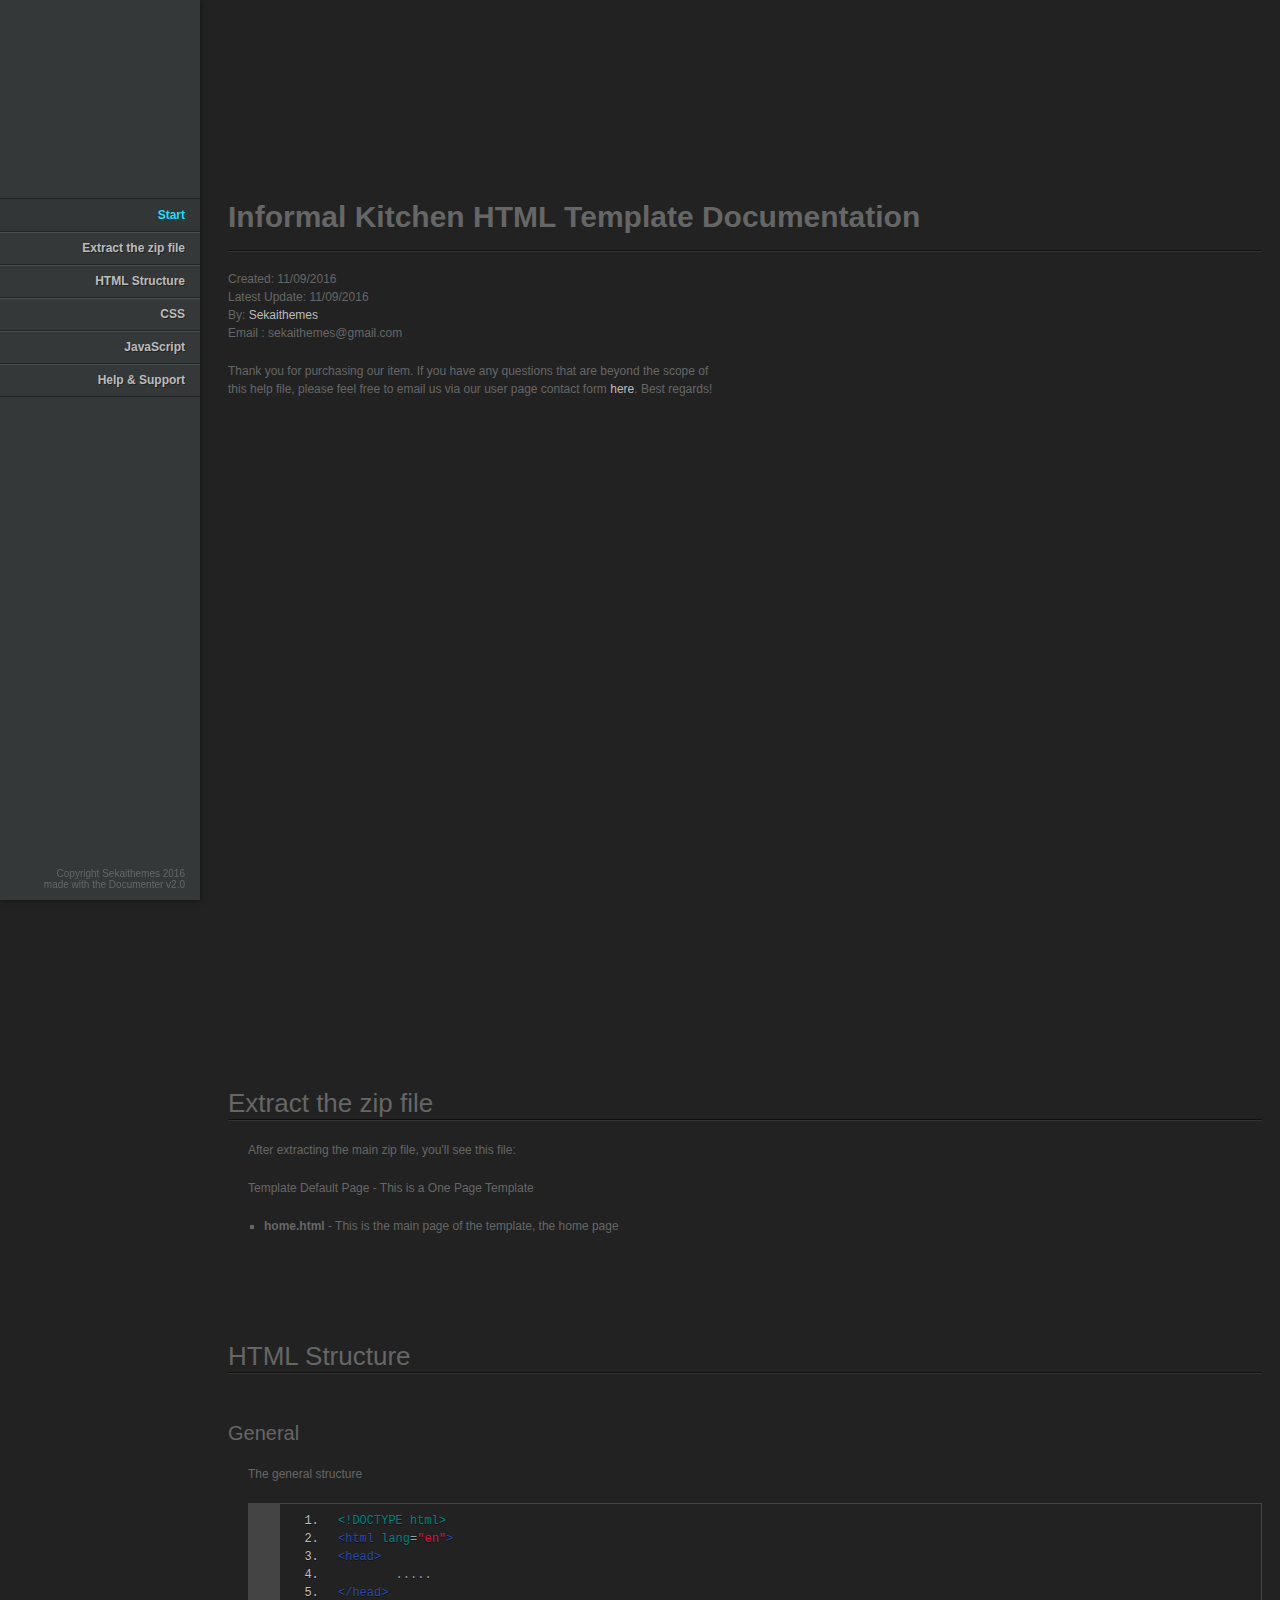
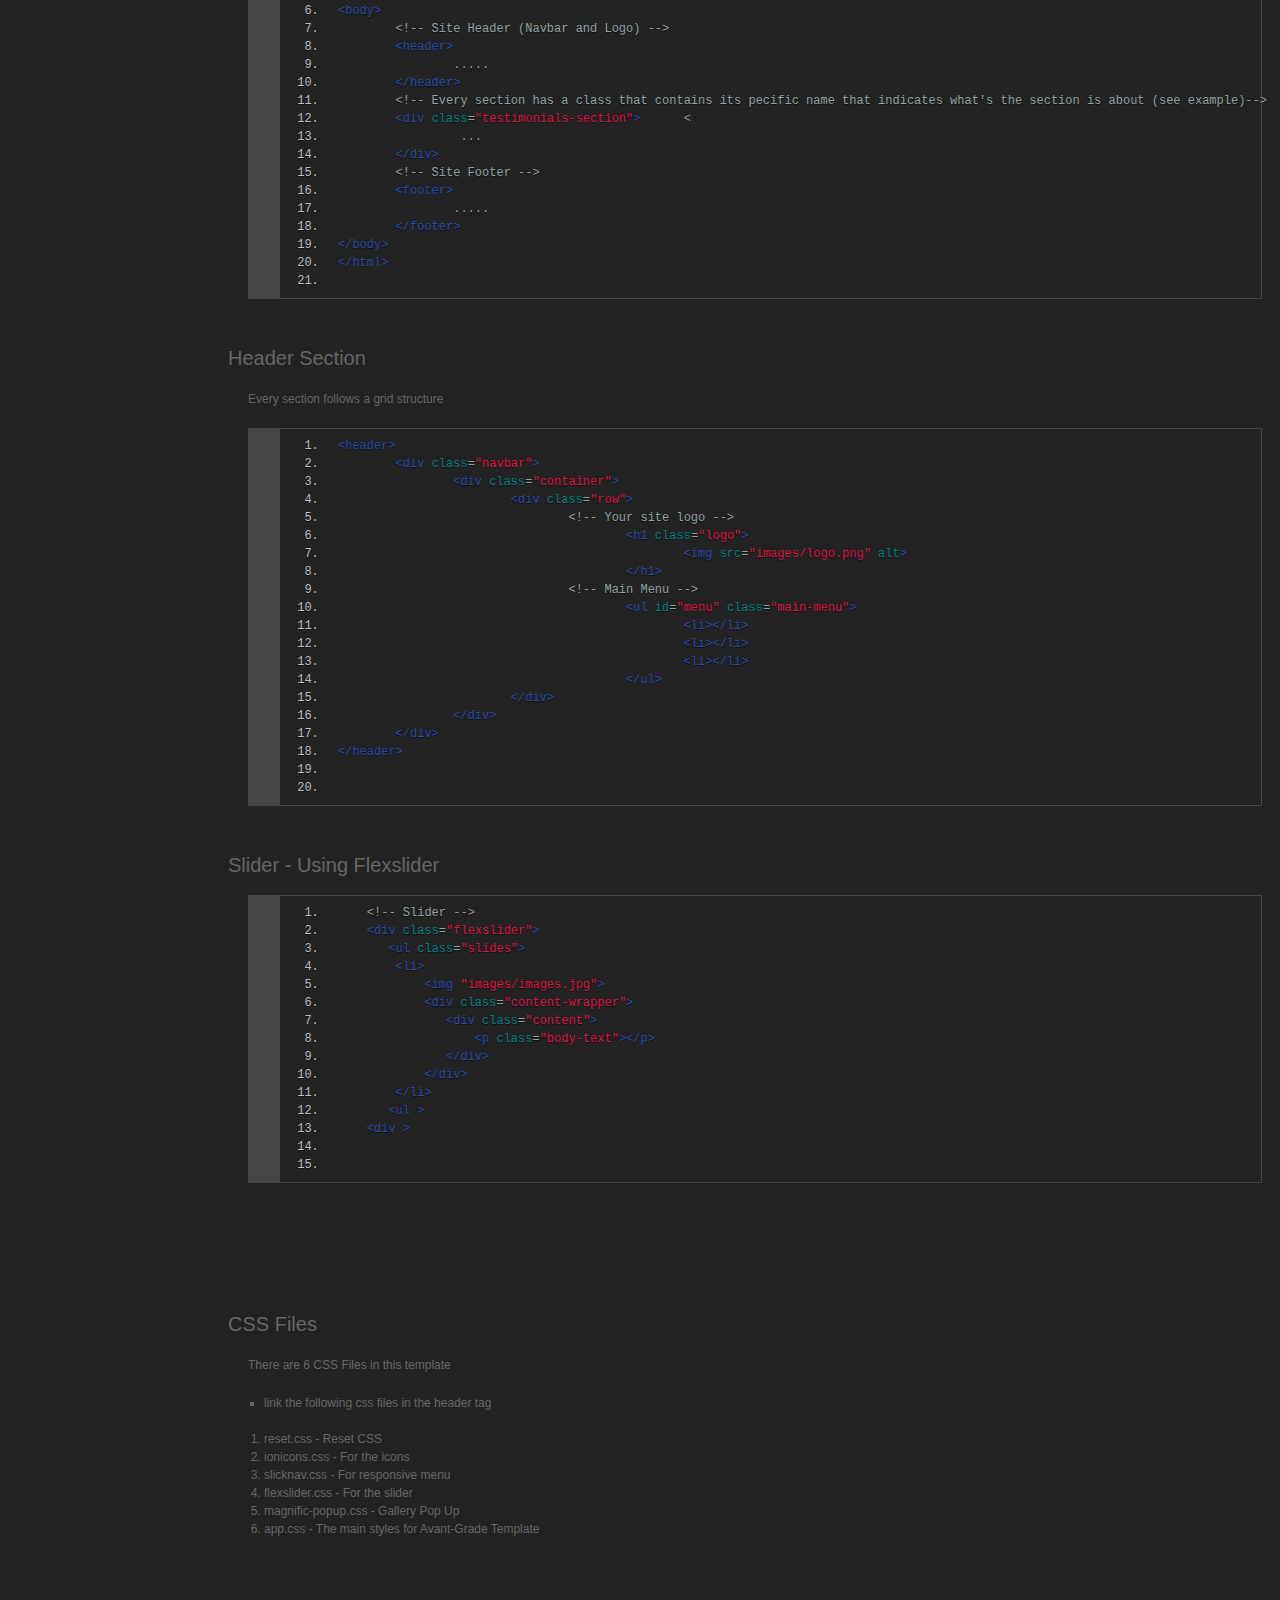
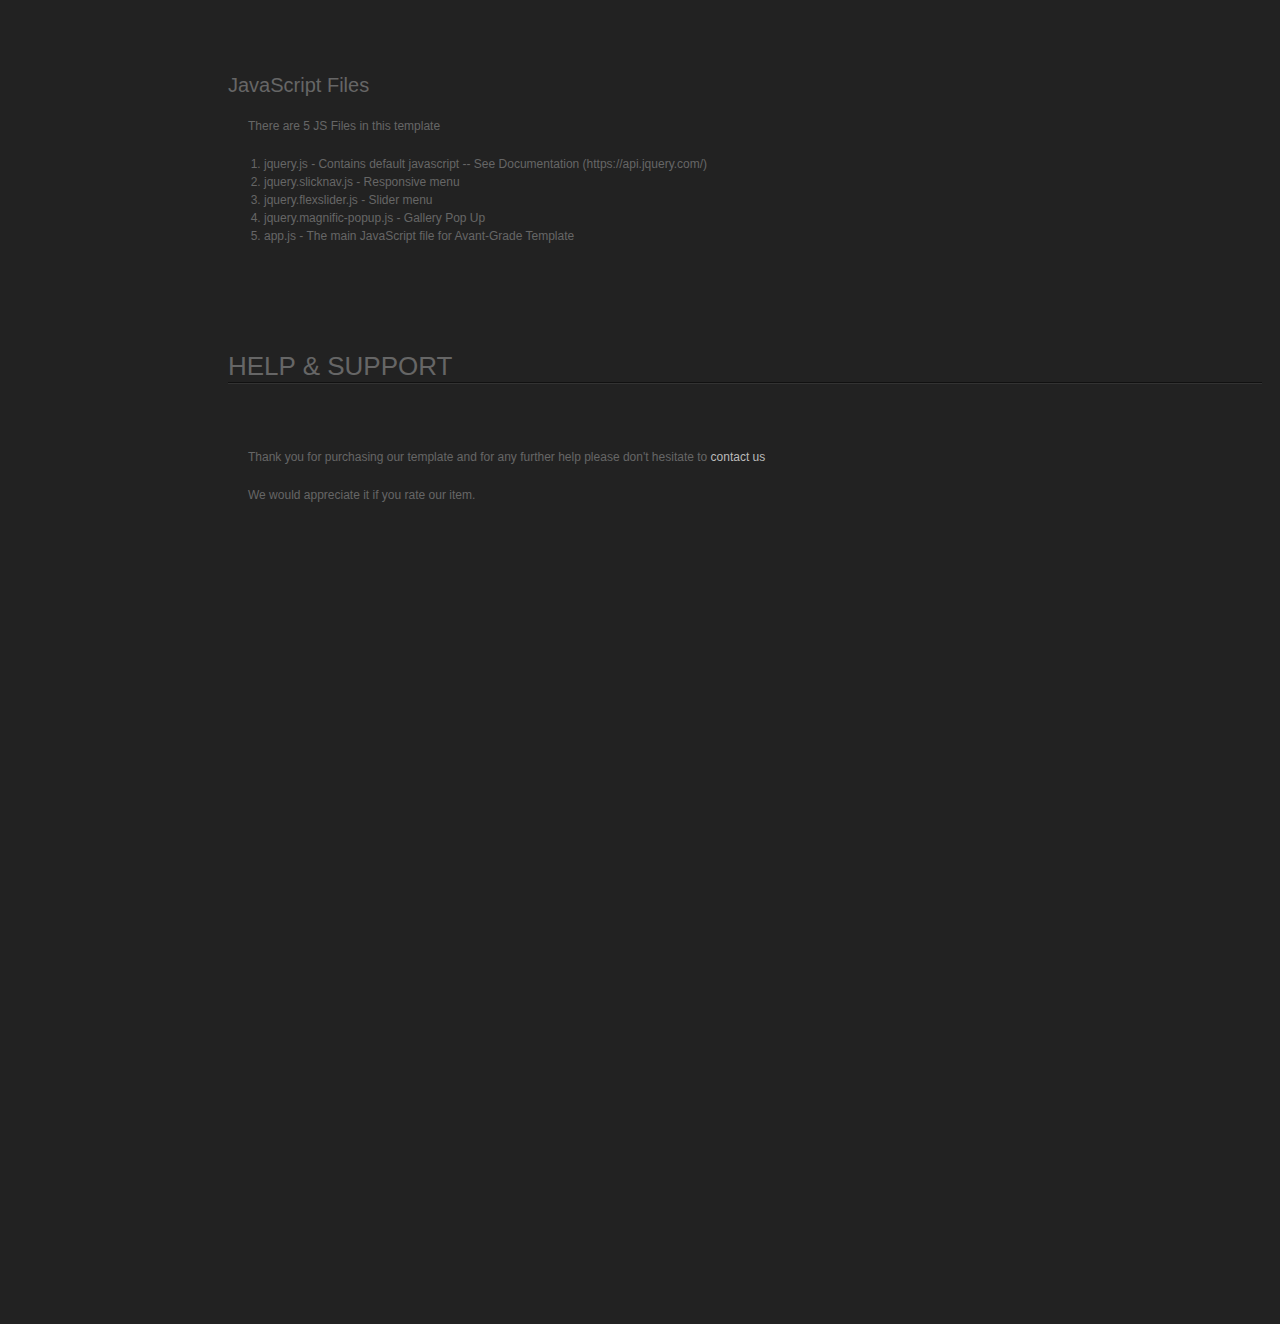
<file: SinglePageApp/Documentation/index.html>
<!doctype html>
<!--[if IE 6 ]><html lang="en-us" class="ie6"> <![endif]-->
<!--[if IE 7 ]><html lang="en-us" class="ie7"> <![endif]-->
<!--[if IE 8 ]><html lang="en-us" class="ie8"> <![endif]-->
<!--[if (gt IE 7)|!(IE)]><!-->
<html lang="en-us">
<!--<![endif]-->

<head>
    <meta charset="utf-8">

    <title>Informal Kitchen HTML Template Documentation</title>

    <meta name="description" content="">
    <meta name="author" content="Sekaithemes">
    <meta name="copyright" content="Sekaithemes">

    <link rel="stylesheet" href="assets/css/documenter_style.css" media="all">
    <link rel="stylesheet" href="assets/js/google-code-prettify/prettify.css" media="screen">

    <script src="assets/js/google-code-prettify/prettify.js"></script>


    <script src="assets/js/jquery.js"></script>
    <script src="assets/js/jquery.scrollTo.js"></script>
    <script src="assets/js/jquery.easing.js"></script>

    <script>
        document.createElement('section');
        var duration = '500',
            easing = 'swing';
    </script>
    <script src="assets/js/script.js"></script>

    <style>
        html {
            background-color: #222222;
            color: #666666;
        }
        ::-moz-selection {
            background: #204E5E;
            color: #ccc;
        }
        ::selection {
            background: #204E5E;
            color: #ccc;
        }
        #documenter_sidebar #documenter_logo {
            background-image: url();
        }
        a {
            color: #BBBBBB;
        }
        .btn {
            color: #666;
            border-color: #666;
        }
        .btn-primary:hover,
        .btn-primary:active,
        .btn-primary.active,
        .btn-primary.disabled,
        .btn-primary[disabled] {} hr {
            border-top: 1px solid #111111;
            border-bottom: 1px solid #333333;
        }
        #documenter_sidebar,
        #documenter_sidebar ul a {
            background-color: #343838;
            color: #222222;
        }
        #documenter_sidebar ul a {
            -webkit-text-shadow: 1px 1px 0px #222222;
            -moz-text-shadow: 1px 1px 0px #222222;
            text-shadow: 1px 1px 0px #222222;
        }
        #documenter_sidebar ul {
            border-top: 1px solid #212424;
        }
        #documenter_sidebar ul a {
            border-top: 1px solid #494F4F;
            border-bottom: 1px solid #212424;
            color: #BBBBBB;
        }
        #documenter_sidebar ul a:hover {
            background: #333636;
            color: #20ddfd;
            border-top: 1px solid #333636;
        }
        #documenter_sidebar ul a.current {
            background: #333636;
            color: #20ddfd;
            border-top: 1px solid #333636;
        }
        #documenter_copyright {
            display: block !important;
            visibility: visible !important;
            color: #666;
        }
        #documenter_copyright a {
            color: #666;
        }
        #documenter_content h4 {
            margin: 48px 0 18px;
        }
        #documenter_content h5,
        #documenter_content h6 {
            margin: 28px 0 18px 20px;
        }
        .prettyprint.linenums {
            margin-left: 20px;
        }
        img.main {
            margin-left: 20px;
        }
        #documenter_content p {
            margin: 20px 0 20px 20px;
        }
        ol.linenums li {
            text-shadow: 0 1px 0 #111;
        }
        .prettyprint.linenums {
            -webkit-box-shadow: inset 30px 0 0 #444, inset 31px 0 0 #444;
            -moz-box-shadow: inset 30px 0 0 #444, inset 31px 0 0 #444;
            box-shadow: inset 30px 0 0 #444, inset 31px 0 0 #444;
        }
        .prettyprint {
            background-color: #222;
            border: 1px solid #444;
        }
        .pln {
            color: #999;
        }
        .kwd,
        .linenums .tag {
            color: #2B48A7;
        }
    </style>

</head>

<body>
    <div id="documenter_sidebar">
        <a href="#documenter_cover" id="documenter_logo"></a>
        <ul id="documenter_nav">
            <li><a class="current" href="#documenter_cover">Start</a>
            </li>
            <li><a href="#unzip">Extract the zip file</a>
            </li>
            <li><a href="#html_structure" title="HTML Structure">HTML Structure</a>
            </li>
            <li><a href="#css_files_and_structure" title="CSS Files and Structure">CSS</a>
            </li>
            <li><a href="#javascript" title="JavaScript">JavaScript</a>
            </li>
            <li><a href="#help_support" title="Help & Support">Help & Support</a>
            </li>

        </ul>
        <div id="documenter_copyright">Copyright <a href="https://themeforest.net/user/sekaithemes" target="_blank">Sekaithemes </a> 2016
            <br> made with the <a href="http://rxa.li/documenter" target="_blank">Documenter v2.0</a>
        </div>
    </div>
    <div id="documenter_content">
        <section id="documenter_cover">
            <h1>Informal Kitchen HTML Template Documentation</h1>

            <hr>
            <ul>
                <li>Created: 11/09/2016</li>
                <li>Latest Update: 11/09/2016</li>
                <li>By: <a href="https://themeforest.net/user/sekaithemes">Sekaithemes</a> 
                </li>
                <li>
                    Email :  sekaithemes@gmail.com
                </li>

            </ul>
            <p style="margin-left:0">Thank you for purchasing our item. If you have any questions that are beyond the scope of this help file, please feel free to email us via our user page contact form <a href="https://themeforest.net/user/sekaithemes">here</a>. Best regards!</p>
        </section>

        <section id="unzip">
            <h3>Extract the zip file</h3>
            <hr class="notop">
            <p> After extracting the main zip file, you'll see this file: </p>

            <p>Template Default Page - This is a One Page Template</p>
            <ul>
                <li><strong>home.html</strong> - This is the main page of the template, the home page</li>
            </ul>
                        
        </section>

        <section id="html_structure">
            <div class="page-header">
                <h3>HTML Structure</h3>
                <hr class="notop">
            </div>

            <h4>General</h4>
            <p>The general structure</p>
            <pre class="prettyprint lang-css linenums">
&#x3C;!DOCTYPE html&#x3E;
&#x3C;html lang=&#x22;en&#x22;&#x3E;
&#x3C;head&#x3E;
&#x9;.....
&#x3C;/head&#x3E;
&#x3C;body&#x3E;
&#x9;&#x3C;!-- Site Header (Navbar and Logo) --&#x3E;
&#x9;&#x3C;header&#x3E;
&#x9;&#x9;.....
&#x9;&#x3C;/header&#x3E;
&#x9;&#x3C;!-- Every section has a class that contains its pecific name that indicates what's the section is about (see example)--&#x3E;
&#x9;&#x3C;div class=&#x22;testimonials-section&#x22;&#x3E;&#x9;&#x3C;
&#x9;&#x9; ...
&#x9;&#x3C;/div&#x3E;
&#x9;&#x3C;!-- Site Footer --&#x3E;
&#x9;&#x3C;footer&#x3E;
&#x9;&#x9;.....
&#x9;&#x3C;/footer&#x3E;&#x9;
&#x3C;/body&#x3E;
&#x3C;/html&#x3E;
            </pre>
            <h4>Header Section</h4>
            <p>Every section follows a grid structure</p>
            <pre class="prettyprint lang-css linenums">
&#x3C;header&#x3E;
&#x9;&#x3C;div class=&#x22;navbar&#x22;&#x3E;
&#x9;&#x9;&#x3C;div class=&#x22;container&#x22;&#x3E;
&#x9;&#x9;&#x9;&#x3C;div class=&#x22;row&#x22;&#x3E;
&#x9;&#x9;&#x9;&#x9;&#x3C;!-- Your site logo --&#x3E;
&#x9;&#x9;&#x9;&#x9;&#x9;&#x3C;h1 class=&#x22;logo&#x22;&#x3E;
&#x9;&#x9;&#x9;&#x9;&#x9;&#x9;&#x3C;img src=&#x22;images/logo.png&#x22; alt&#x3E;
&#x9;&#x9;&#x9;&#x9;&#x9;&#x3C;/h1&#x3E;
&#x9;&#x9;&#x9;&#x9;&#x3C;!-- Main Menu --&#x3E;
&#x9;&#x9;&#x9;&#x9;&#x9;&#x3C;ul id=&#x22;menu&#x22; class=&#x22;main-menu&#x22;&#x3E;
&#x9;&#x9;&#x9;&#x9;&#x9;&#x9;&#x3C;li&#x3E;&#x3C;/li&#x3E;
&#x9;&#x9;&#x9;&#x9;&#x9;&#x9;&#x3C;li&#x3E;&#x3C;/li&#x3E;
&#x9;&#x9;&#x9;&#x9;&#x9;&#x9;&#x3C;li&#x3E;&#x3C;/li&#x3E;
&#x9;&#x9;&#x9;&#x9;&#x9;&#x3C;/ul&#x3E;
&#x9;&#x9;&#x9;&#x3C;/div&#x3E; 
&#x9;&#x9;&#x3C;/div&#x3E;
&#x9;&#x3C;/div&#x3E;
&#x3C;/header&#x3E;
    
            </pre>
            <h4>Slider - Using Flexslider</h4>
            <pre class="prettyprint lang-css linenums">
    &#x3C;!-- Slider --&#x3E;
    &#x3C;div class=&#x22;flexslider&#x22;&#x3E;
       &#x3C;ul class=&#x22;slides&#x22;&#x3E;
&#x9;&#x3C;li&#x3E;
&#x9;    &#x3C;img &#x22;images/images.jpg&#x22;&#x3E;
&#x9;    &#x3C;div class=&#x22;content-wrapper&#x22;&#x3E;
&#x9;       &#x3C;div class=&#x22;content&#x22;&#x3E;
&#x9;           &#x3C;p class=&#x22;body-text&#x22;&#x3E;&#x3C;/p&#x3E;
&#x9;       &#x3C;/div&#x3E;
&#x9;    &#x3C;/div&#x3E;
&#x9;&#x3C;/li&#x3E;
       &#x3C;ul &#x3E;
    &#x3C;div &#x3E;

            </pre>
            
        </section>

       

    
 
<section id="css_files_and_structure">
    <h4>CSS Files</h4>
    <p>There are 6 CSS Files in this template</p>
    <ul> 
    <li>link the following css files in the header tag
                    </li>
                </ul>
                <ol>
                    <li>reset.css - Reset CSS </li>
                    <li>ionicons.css - For the icons</li>
                    <li>slicknav.css - For responsive menu</li>
                    <li>flexslider.css - For the slider</li>
                    <li>magnific-popup.css - Gallery Pop Up</li>
                    <li>app.css - The main styles for Avant-Grade Template</li>
                </ol>
        </section>
        <section id="javascript">
            <h4>JavaScript Files </h4>
            <p>There are 5 JS Files in this template</p>
  

            <ol>
                <li>jquery.js - Contains default javascript -- See Documentation (https://api.jquery.com/)</li>
                <li>jquery.slicknav.js - Responsive menu </li>
                <li>jquery.flexslider.js - Slider menu </li>
                <li>jquery.magnific-popup.js - Gallery Pop Up </li>
                <li>app.js - The main JavaScript file for Avant-Grade Template</li>
            </ol>
        </section>

        <section id="help_support">
            <h3>HELP & SUPPORT</h3>
            <hr class="notop">
            <br>
            <br>
            <p>Thank you for purchasing our template and for any further help please don't hesitate to <a href="https://themeforest.net/user/sekaithemes"> 
            contact us </a>
            </p>
            <p> We would appreciate it if you rate our item.</p>

    </div>

</body>

</html>
</file>
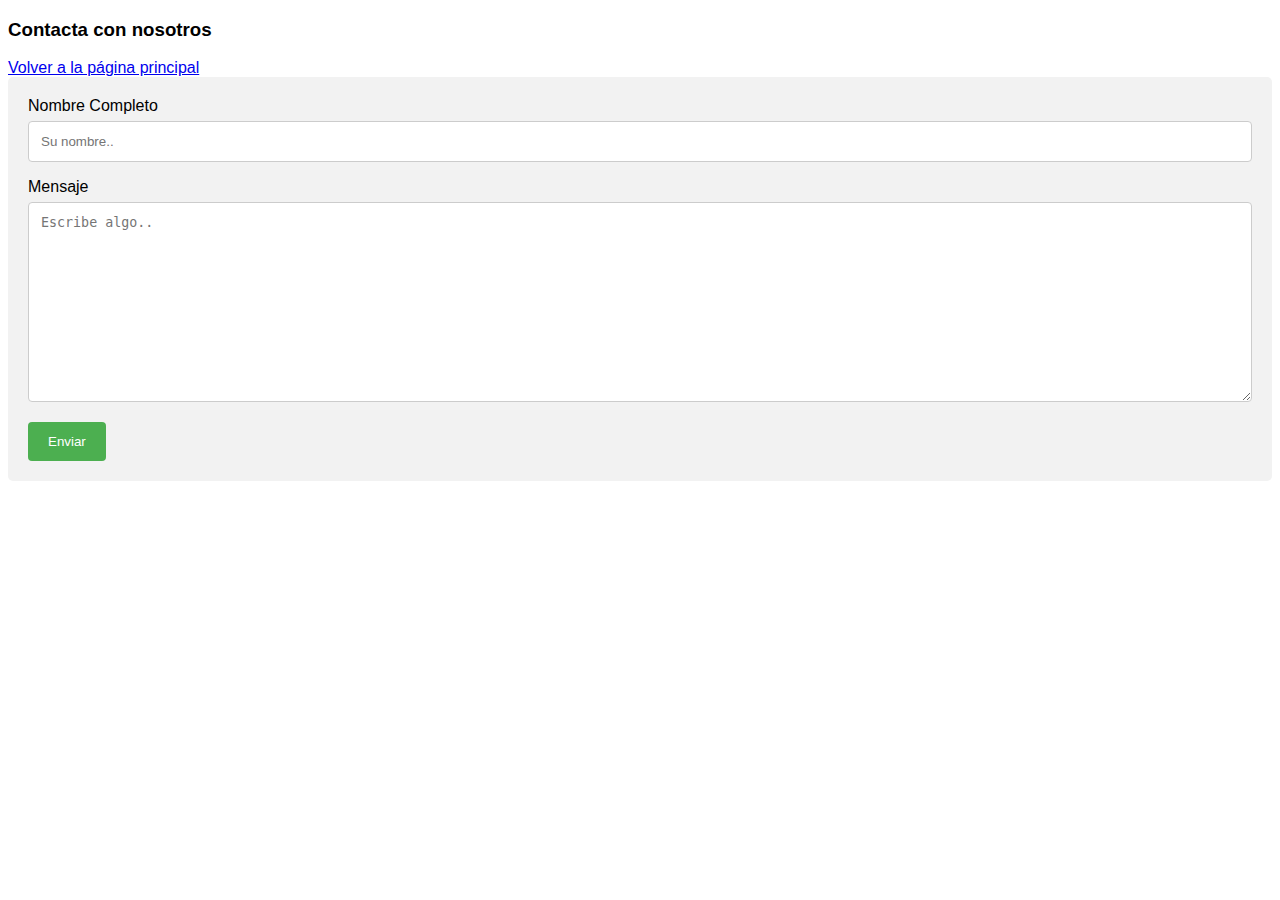
<file: SinglePageApp/wwwroot/contact.html>
﻿<!DOCTYPE html>
<html>
<head>
    <meta name="viewport" content="width=device-width, initial-scale=1">
    <style>
        body { font-family: Arial, Helvetica, sans-serif; }

        * { box-sizing: border-box; }

        input[type=text], select, textarea {
            border: 1px solid #ccc;
            border-radius: 4px;
            box-sizing: border-box;
            margin-bottom: 16px;
            margin-top: 6px;
            padding: 12px;
            resize: vertical;
            width: 100%;
        }

        input[type=submit] {
            background-color: #4CAF50;
            border: none;
            border-radius: 4px;
            color: white;
            cursor: pointer;
            padding: 12px 20px;
        }

        input[type=submit]:hover { background-color: #45a049; }

        .container {
            background-color: #f2f2f2;
            border-radius: 5px;
            padding: 20px;
        }
    </style>
</head>
<body>

<h3>Contacta con nosotros</h3>
<a href="index.html">Volver a la página principal</a>

<div class="container">
    <form action="/action_page.php">
        <label for="fname">Nombre Completo</label>
        <input type="text" id="fname" name="firstname" placeholder="Su nombre..">

        <label for="subject">Mensaje</label>
        <textarea id="subject" name="subject" placeholder="Escribe algo.." style="height: 200px"></textarea>

        <input type="submit" value="Enviar">
    </form>
</div>

</body>
</html>
</file>
<file: SinglePageApp/Documentation/assets/css/documenter_style.css>
/*!
 * Documenter 2.0
 * http://rxa.li/documenter
 *
 * 
 *
 *
 */
html,body,div,span,applet,object,iframe,h1,h2,h3,h4,h5,h6,p,blockquote,a,abbr,acronym,address,big,cite,code,del,dfn,em,font,img,ins,kbd,q,s,samp,small,strike,strong,sub,sup,tt,var,dl,dt,dd,ol,ul,li,fieldset,form,label,legend,table,caption,tbody,tfoot,thead,tr,th,td{
	margin:0;
	padding:0;
	border:0;
	outline:0;
	font-weight:inherit;
	font-style:inherit;
	font-size:100%;
	font-family:inherit;
	vertical-align:baseline;
}
html { 
	font-size:101%;
	font-family:Arial,verdana,arial,sans-serif;
	font-size:12px;
	-webkit-text-size-adjust:none;
	color:#6F6F6F;
	background-color:#efefef;
}
body{
	min-height:100%;
	height:auto;
	width:100%;
}
footer, header, section {
	display:block;
}
a{ color:#6F6F6F; text-decoration:none; cursor:pointer; }
a:hover { text-decoration:underline }
p, ul, ol{
	margin:18px 0;
	line-height:1.5em;
}
li{
	list-style:none;
}
li.placeholder{
	height:70px;
	width:100%;
	font-size:16px;
}
hr { 
	display:block;
	height:0px;
	line-height:0px;
	border:0;
	border-top:1px solid #ddd;
	border-bottom:1px solid #aaa;
	margin:16px 0;
	padding:0;
	clear:both;
	float:none;
}
hr.notop{
	margin-top:0;
}
strong{
	font-weight:700;
}
#documenter_buttons{
	position:absolute;
	right:10px;
	margin-top:-30px;
}
.btn{
	cursor:pointer;
	width:auto;
	padding:7px 7px 8px;
	border-radius:3px;
	border:1px solid #ccc;
}
.btn:hover{
	border:1px solid #B1B4B0;
	box-shadow:0px 2px 2px rgba(0,0,0,0.1);
	-moz-box-shadow:0px 2px 2px rgba(0,0,0,0.1);
	-webkit-box-shadow:0px 2px 2px rgba(0,0,0,0.1);
	text-decoration:none;
}
.btn:active{
	border:1px solid #B1B4B0;
	box-shadow:inset 0px 2px 2px rgba(0,0,0,0.1);
	-moz-box-shadow:inset 0px 2px 2px rgba(0,0,0,0.1);
	-webkit-box-shadow:inset 0px 2px 2px rgba(0,0,0,0.1);
	background-color:#eee;
}

#documenter_content{
	position:absolute;
	right:18px;
	left:218px;
	padding-left:10px;
	padding-bottom:800px;
	min-height:100%;
	height:auto;
	z-index:1;
}
#documenter_sidebar{
	-moz-box-shadow:0 0 6px rgba(3,3,3,0.6);
	-webkit-box-shadow:0 0 6px rgba(3,3,3,0.6);
	box-shadow:0 0 6px rgba(3,3,3,0.6);
	position:fixed;
	left:0;
	width:200px;
	height:100%;
	min-height:100%;
	z-index:100;
}
#documenter_sidebar a{
	position:relative;
	z-index:100;
}
img{
	border:0;
}
#documenter_copyright{
	position:absolute;
	bottom:10px;
	font-size:10px;
	right:15px;
	width:200px;
	text-align:right;
	z-index:1
}
.margim
{
	margin-left: 20px;
}
noscript{
	display:block;
	position:absolute;
	top:238px;
	margin:0 auto;
	width:800px;
	bottom:0;
	z-index:20;
}
noscript p{
	width:800px;
	font-size:20px;
	padding-top:20px;
	margin:0 auto;
	color:#4D4D4D;
}
.small{
	font-size:10px;
	letter-spacing:0;
}

.clearfix:after {
    clear: both;
    content: ".";
    display: block;
    height: 0;
    visibility: hidden;
}
.clearfix {
    display: inline-block;
}
.clearfix {
    display: block;
}
/*----------------------------------------------------------------------*/
/* Sidebar
/*----------------------------------------------------------------------*/

#documenter_sidebar #documenter_logo{
	display:block;
	height:20%;
	max-height:200px;
	min-height:70px;
	width:200px;
	background-position:center center;
	background-repeat:no-repeat;
}
#documenter_sidebar ul{
	font-size:12px;
	font-weight:700;
	min-height:150px;
	height:75%;
	overflow:auto;
}

#documenter_sidebar ul li{
	text-align:right;
	padding:0;
}
#documenter_sidebar ul a{
	display:block;
	border-top:1px solid #ddd;
	border-bottom:1px solid #aaa;
	padding:6px 15px 7px 0;
	text-align:right;
}
#documenter_sidebar ul a:hover,#documenter_sidebar ul a.current{
	-webkit-text-shadow:none;
	-moz-text-shadow:none;
	text-shadow:none;
	text-decoration:none;
}
#documenter_sidebar ul li ul{
	border-top:0;
	font-size:10px;
	min-height:10px;
	height:auto;
	overflow:auto;
	margin:0;
	display:none;
}
#documenter_sidebar ul li ul li a{
	display:block;
	padding:4px 15px 5px 0;
	text-align:right;
}
.margimMap
{
	margin-left: 56px;
}
/*----------------------------------------------------------------------*/
/* Content
/*----------------------------------------------------------------------*/

#documenter_cover{
	position:relative;
	height:800px;
	padding-top:200px !important;
}
#documenter_cover li{
	list-style:none !important;
	margin-left:0 !important;
}
#documenter_cover p{
	width:500px;
}
#documenter_content section{
	padding-top:70px;
}
#documenter_content h1{
	font-size:30px;
	font-weight:700;
}
#documenter_content h2{
	font-size:20px;
	margin-bottom:18px;
	font-weight:100;
}
#documenter_content h3{
	font-size:26px;
	margin:18px 0 0;
	font-weight:100;
}
#documenter_content h4{
	font-size:20px;
	margin:18px 0;
	font-weight:100;
}
#documenter_content h5{
	font-size:16px;
	margin:18px 0;
	font-weight:100;
}
#documenter_content h6{
	font-size:14px;
	margin:18px 0;
	font-weight:100;
}
#documenter_content p{
	margin:18px 0;
}
#documenter_content ol li{
	list-style:decimal;
	margin-left:36px;
}
#documenter_content ul li{
	list-style:square;
	margin-left:36px;
}
#documenter_content dl{
}
#documenter_content dl dt{
	padding-top:12px;
	font-weight:700;
	font-size:14px;
}
#documenter_content dl dd{
	padding-top:3px;
	margin-left:18px;
}
#documenter_content table{
	border-collapse:collapse;
}
#documenter_content table th{
	font-weight:700;
}
#documenter_content table th, #documenter_content table td{
	padding:3px;
	text-align:left;
}
#documenter_content code{
	font-family:"Courier New", Courier, monospace;
	font-size:12px;
}
#documenter_content .warning{
	padding:10px 10px 10px 30px;
	border:1px solid #D5D458;
	background-color:#F0FEB1;
	background-image:url(img/warning.png);
	background-repeat:no-repeat;
	background-position: 8px 11px;
}
#documenter_content .info{
	padding:10px 10px 10px 30px;
	border:1px solid #6AB3FF;
	background-color:#A3D0FF;
	background-image:url(img/info.png);
	background-repeat:no-repeat;
	background-position: 8px 11px;
}
#documenter_content div.alert {
  padding: 8px 35px 8px 14px;
  text-shadow: 0 1px 0 rgba(255, 255, 255, 0.5);
  background-color: #fcf8e3;
  border: 1px solid #fbeed5;
  -webkit-border-radius: 4px;
  -moz-border-radius: 4px;
  border-radius: 4px;
}
#documenter_content div.alert-success,#documenter_content  div.alert-success div.alert-heading {
  color: #468847;
}
#documenter_content div.alert-danger,#documenter_content  div.alert-error {
  background-color: #f2dede;
  border-color: #eed3d7;
}
#documenter_content div.alert-danger,
#documenter_content div.alert-error,
#documenter_content div.alert-danger div.alert-heading,
#documenter_content div.alert-error div.alert-heading {
  color: #b94a48;
}
#documenter_content div.alert-info {
  background-color: #d9edf7;
  border-color: #bce8f1;
}
#documenter_content div.alert-info,#documenter_content  div.alert-info div.alert-heading {
  color: #3a87ad;
}
#documenter_content div.alert-block {
  padding-top: 14px;
  padding-bottom: 14px;
}
#documenter_content div.alert-block > p,#documenter_content  div.alert-block > ul {
  margin-bottom: 0;
}
#documenter_content div.alert-block p + p {
  margin-top: 5px;
}


span.pre{ background-color:#999; color:#333;}


/*----------------------------------------------------------------------*/
/* Print Styles
/*----------------------------------------------------------------------*/

@media print {
	 * { background: transparent !important; color: black !important; text-shadow: none !important; filter:none !important;
	-ms-filter: none !important; } /* Black prints faster: sanbeiji.com/archives/953 */
	a, a:visited { color: #444 !important; text-decoration: underline; }
	a[href]:after { content: " (" attr(href) ")"; }
	abbr[title]:after { content: " (" attr(title) ")"; }
	.ir a:after, a[href^="javascript:"]:after, a[href^="#"]:after { content: ""; }  /* Don't show links for images, or javascript/internal links */
	pre, blockquote { border: 1px solid #999; page-break-inside: avoid; }
	thead { display: table-header-group; } /* css-discuss.incutio.com/wiki/Printing_Tables */
	tr, img { page-break-inside: avoid; }
	@page { margin: 0.5cm; }
	p, h2, h3 { orphans: 3; widows: 3; }
	h2, h3{ page-break-after: avoid; }
	hr { border-top:1px solid #000 !important;border-bottom:0 !important; }
	
	#documenter_sidebar{
		-moz-box-shadow:none;
		-webkit-box-shadow:none;
		box-shadow:none;
		position:absolute;
		left:10px;
		top:0;
		width:100%;
		margin-top:500px;
	}
	#documenter_sidebar ul:before { content: "Table of Contents"; }
	
	#documenter_sidebar ul{
		border:0 !important;
	}
	#documenter_sidebar ul li{
		border:0 !important;
		text-align:left;
	}
	#documenter_sidebar ul li a{
		border:0 !important;
		text-align:left;
		padding:4px;
	}
	#documenter_sidebar ul li a:hover{
		border:0 !important;
	}
	#documenter_sidebar #documenter_logo{
		display:none;
	}
	#documenter_sidebar #documenter_copyright{
		display:none;
	}
	#documenter_content{
		left:10px;
	}
	#documenter_cover{
		margin-bottom:300px;
	}
	#documenter_content .warning{
		background-image:url(img/warning.png) !important;
		background-repeat:no-repeat !important;
		background-position: 8px 11px !important;
	}
	#documenter_content .info{
		background-image:url(img/info.png) !important;
		background-repeat:no-repeat !important;
		background-position: 8px 11px !important;
	}
}
</file>
<file: SinglePageApp/Documentation/assets/js/google-code-prettify/prettify.css>
.com { color: #93a1a1; }
.lit { color: #195f91; }
.pun, .opn, .clo { color: #93a1a1; }
.fun { color: #dc322f; }
.str, .atv { color: #D14; }
.kwd, .linenums .tag { color: #1e347b; }
.typ, .atn, .dec, .var { color: teal; }
.pln { color: #48484c; }

.prettyprint {
  padding: 8px;
  background-color: #f7f7f9;
  border: 1px solid #e1e1e8;
}
.prettyprint.linenums {
  -webkit-box-shadow: inset 40px 0 0 #fbfbfc, inset 41px 0 0 #ececf0;
     -moz-box-shadow: inset 40px 0 0 #fbfbfc, inset 41px 0 0 #ececf0;
          box-shadow: inset 40px 0 0 #fbfbfc, inset 41px 0 0 #ececf0;
}

/* Specify class=linenums on a pre to get line numbering */
ol.linenums {
  margin: 0 0 0 33px; /* IE indents via margin-left */
} 
ol.linenums li {
  padding-left: 12px;
  color: #bebec5;
  line-height: 18px;
  text-shadow: 0 1px 0 #fff;
}
</file>
